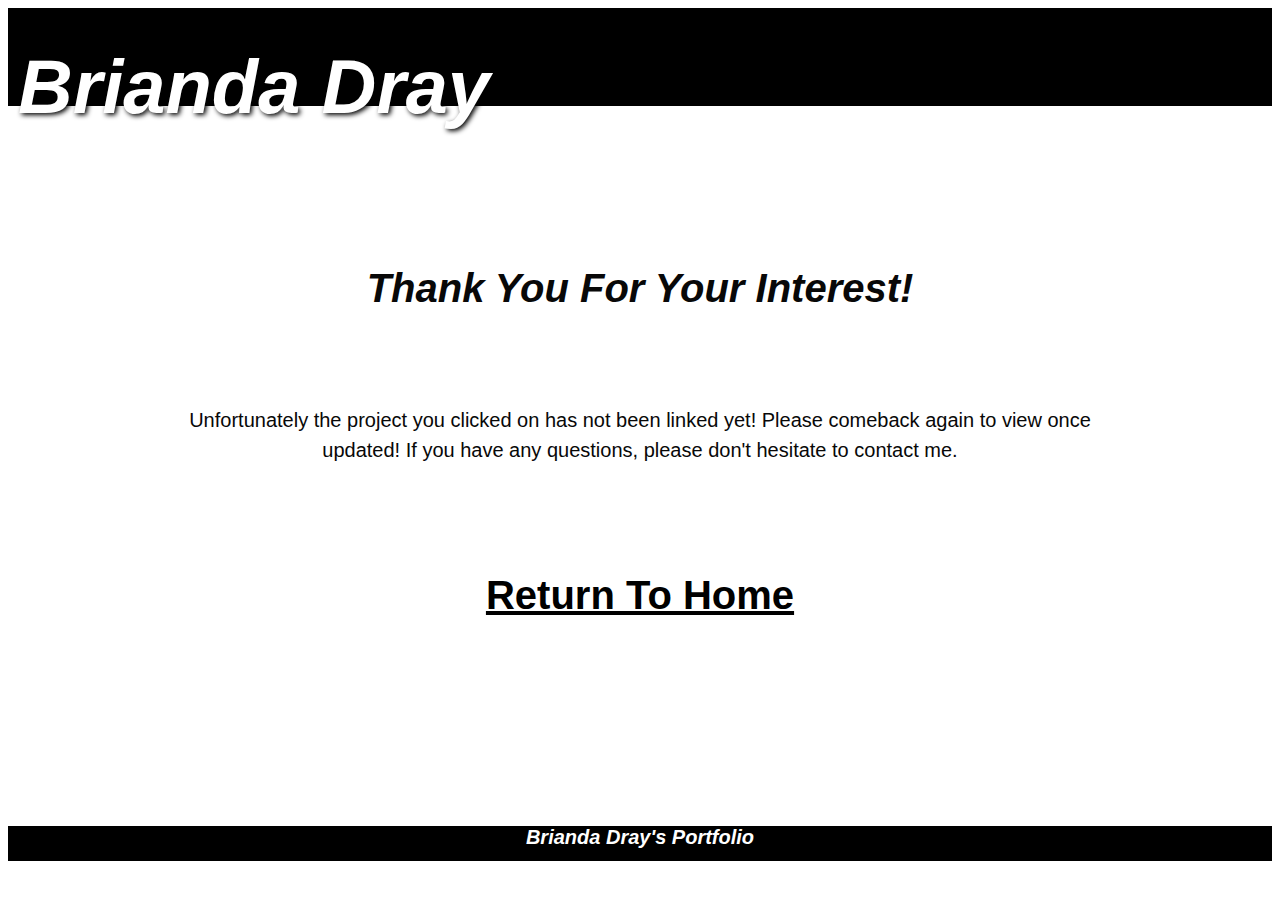
<file: comingsoon.html>
<!DOCTYPE html>
<html lang="en-US">
<head>
    <meta charset="UTF-8">
    <meta name="viewport" content="width=device-width, initial-scale=1" /> <!-- responsive -->
    <link rel="stylesheet" href="./comingsoonstyle.css">
    <title>Coming Soon</title>
</head>
    <body>
        <!------------------Header------------------------>
        <header>
            <h1><em>Brianda</em> Dray</h1>
        </header>

        <!-------------------- Coming Soon----------------------->
    <div class="flex-container-comingsoon" id="comingsoon">
        <h2>Thank You For Your Interest!</h2>
            <p>Unfortunately the project you clicked on has not been linked yet!
                Please comeback again to view once updated! If you have 
                any questions, please don't hesitate to contact me.
            </p>
            <p class="home"><a href='index.html'>Return To Home</a></p>
        </div>
        <style>
            .flex-container-comingsoon {
                display:flex;
                flex-wrap: wrap;
                background-color: white;
            }
        </style>
    </div>

         <!-------------------Footer------------------------>      
    <footer>
        <h6>Brianda Dray's Portfolio</h6>
    </footer>

    </body>
    </html>
</file>
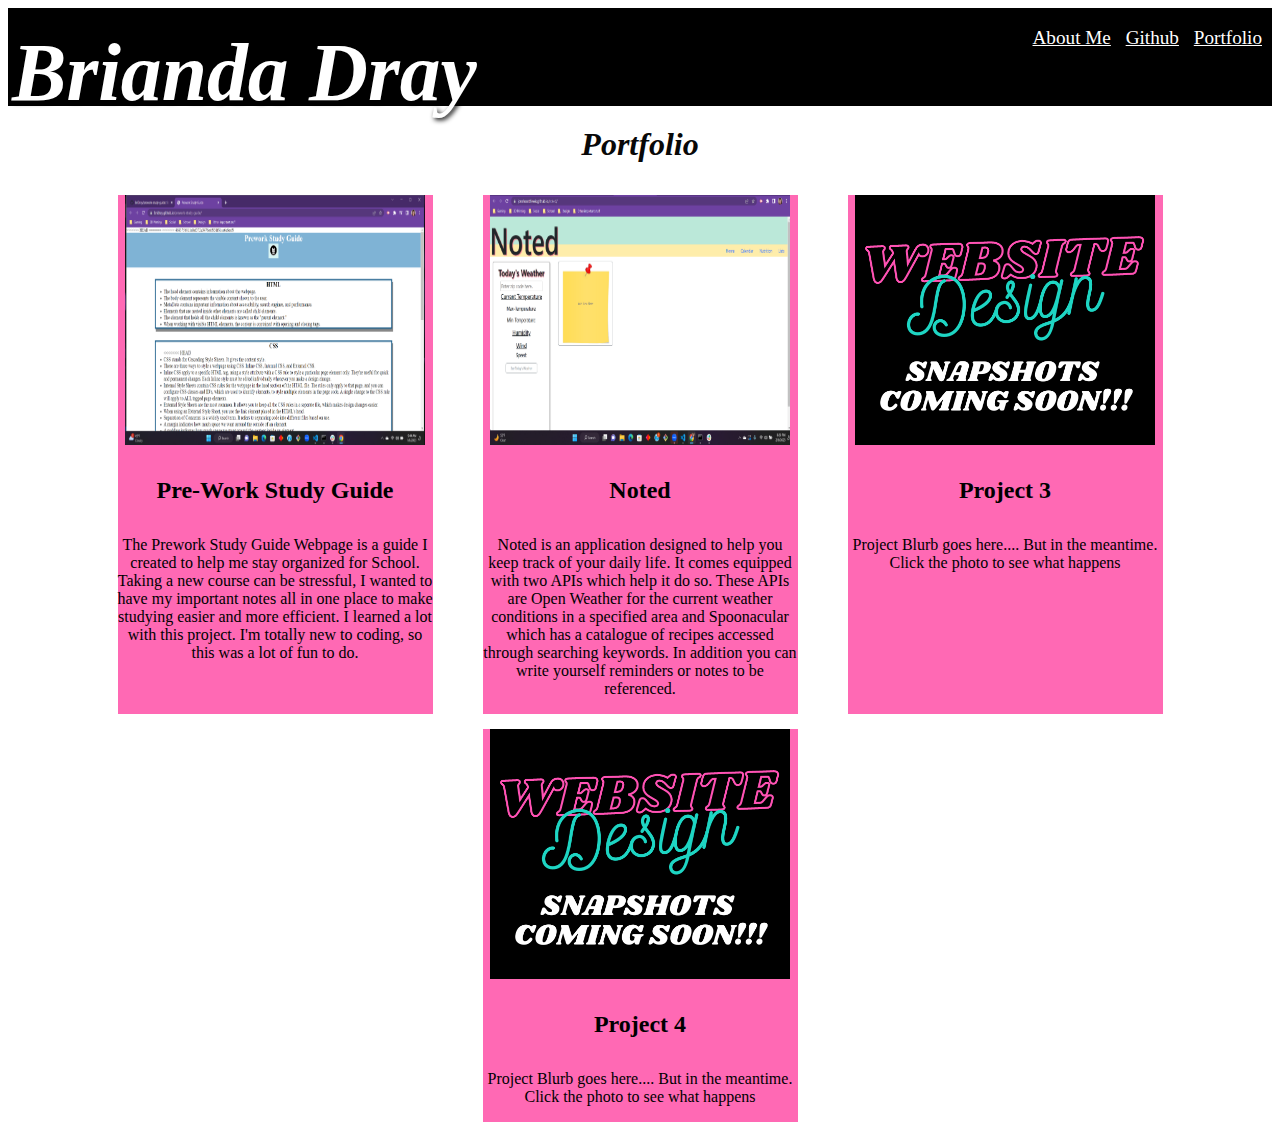
<file: projects/projects.html>
<!DOCTYPE html>
<html lang="en-US">

<head>
    <meta charset="UTF-8">
    <meta name="viewport" content="width=device-width, initial-scale=1" /> <!-- responsive -->
    <link rel="stylesheet" href="../style.css">
    <title>Professional Portfolio</title>
</head>

<body>

    <!------------------Header/Navigation------------------------>
    <header>
        <h1><em>Brianda</em> Dray</h1>
        <nav>
            <ul>
                <li>
                    <a href='#intro'>About Me</a>
                </li>
                <li>
                    <a href='https://github.com/BriDray'>Github</a>
                </li>
                <li>
                    <a href='#highlight'>Portfolio</a>
                </li>
                <!-- <li>
                        <a href='#contact'>Contact Me</a>
                    </li> -->
            </ul>
        </nav>
    </header>

    <h3>Portfolio</h3>
    <div class="portfolio">
        <div class="Project" id="highlight">
            <a class="preview" href='https://bridray.github.io/prework-study-guide/'><img class="project-a-img"
                    src="../assets/Pre-work screenshot.png" alt="Pre-Work Study Guide ScreenShot Goes Here."></a>
            <h4>Pre-Work Study Guide</h4>
            <p class="projectblurb">
                The Prework Study Guide Webpage is a guide I created
                to help me stay organized for School. Taking a new
                course can be stressful, I wanted to have my important
                notes all in one place to make studying easier and more
                efficient. I learned a lot with this project. I'm totally
                new to coding, so this was a lot of fun to do.
            </p>
        </div>
        <div class="Project">
            <a class="preview" href='https://jonahscottlewis.github.io/noted/'><img class="project-a-img"
                    src="../assets/noted.png" alt="Project Snapshot Coming soon."></a>
            <h4>Noted</h4>
            <p class="projectblurb">Noted is an application designed to help you keep track of your daily life. It comes
                equipped with two APIs which help it do so. These APIs are Open Weather for the current weather
                conditions in a specified area and Spoonacular which has a catalogue of recipes accessed through
                searching keywords. In addition you can write yourself reminders or notes to be referenced.</p>
        </div>
        <div class="Project">
            <a class="preview" href='comingsoon.html'><img class="project-a-img" src="../assets/Website (1).png"
                    alt="Project Snapshot Coming soon."></a>
            <h4 data-secret="Project Previews Coming Soon!">Project 3</h4>
            <p class="projectblurb">Project Blurb goes here.... But in the meantime.
                Click the photo to see what happens</p>
        </div>
        <div class="Project">
            <a class="preview" href='comingsoon.html'><img class="project-a-img" src="../assets/Website (1).png"
                    alt="Project Snapshot Coming soon."></a>
            <h4 data-secret="Project Previews Coming Soon!">Project 4</h4>
            <p class="projectblurb">Project Blurb goes here.... But in the meantime.
                Click the photo to see what happens</p>
        </div>
    </div>

</body>

</html>
</file>
<file: comingsoonstyle.css>
*{
    font-family:'Lucida Sans', 'Lucida Sans Regular', 'Lucida Grande', 'Lucida Sans Unicode', Geneva, Verdana, sans-serif;
  }
  
  body {
    background-color:white;
    color:rgb(8, 8, 8);
  }
  
  header {
    height:98px;
    margin: 0;
    background-color:#000000;
    color:#ffffff; 
    font-size: larger;
    display:flex;
    justify-content: space-between;
  }
  
  /* ---------Name in header--------- */
  h1 {
    margin: 0;
    position: static;
    padding-top: 35px; 
    padding-left: 10px;
    font-size: 395%;
    font-style:italic;
    text-shadow: 2px 2px 5px #000000; 
    color:white;
  }

  /* ---------Thank you for your interest section--------- */
.flex-container-comingsoon {
    display: flex;
    flex-flow: block;
    flex-direction:block;
    justify-content: center;
    height: 80vh;
  } 
  
  /* Thank you for your interest title */
  h2 {
    font-size: 250%;
    font-style:italic;
    text-align: center;
    margin-top: 160px;;
  }  
  
  /* coming soon blurb */
  p {
    text-align: center;
    font-size: 20px;
    line-height: 1.5;
    padding-bottom: 5px;
    width: 75%;
    margin-top: -100px;
  }

   /* home link */
  .home a {
   font-size:200% ;
   font-weight: bold;
   color:black;
   text-align: center;
  }

  .home a:hover {
    color: hotpink;
     font-weight: bold;
     
   } 

  /* ---------Page Footer--------- */
footer{
    height:35px;
    background-color:#000000;
    color:#ffffff; 
  }
  
  h6 {
    color:#ffffff; 
    font-size: 125%;
    font-style:italic;
    text-align: center;
    margin:auto;
  }
  
  /* ---------responsive layout--------- */
   @media screen and (max-width: 768px) {
    body,
   header,
    footer {
      flex-direction: column;
      justify-content: center;
      display:block;
    }
  
    header {
      height: 38vh;
      width: auto;
  
    }
  
    h1 {
      text-align: center;
    }

    h2 {
        margin-top: 80px;
    }
  }
</file>
<file: style.css>
/* *{
  font-family:'Lucida Sans', 'Lucida Sans Regular', 'Lucida Grande', 'Lucida Sans Unicode', Geneva, Verdana, sans-serif;
} */

@import url('https://fonts.googleapis.com/css2?family=Sacramento&display=swap');

body {
  background-color:white;
  color:rgb(8, 8, 8);
}

header {
  height:98px;
  margin: 0;
  background-color:#000000;
  color:#ffffff; 
  font-size: larger;
  display:flex;
  justify-content: space-between;
}

/* ---------Name in header--------- */
h1 {
  margin: 0;
  position: static;
  padding-top: 18px; 
  padding-left: 4px;
  font-size: 425%;
  font-style:italic;
  text-shadow: 2px 2px 5px #000000; 
  color:white;
  /* font-family: 'Sacramento', cursive; */
}

/* ---------navigation at top of page--------- */
nav li {
  display:inline;
  text-shadow: 2px 2px 5px #000000;
}

/* Nav list anchors */
a {
  color:white;
  margin: 0 10px 0 0;
}

a:hover {
 color: hotpink;
  font-weight: bold;
  
} 

/* ---------about me section--------- */


.flex-container-intro {
  display: flex;
  flex-flow: row wrap;
  flex-direction:row;
  justify-content: center;
} 

/* about me image */
.image { 
  width: 40%;
} 

/* about me title */
h2 {
  font-size: 200%;
  font-style:italic;
  text-align: center;
}  

/* about me blurb */
.aboutblurb {
  text-align: left;
  font-size: 16px;
  line-height: 1.5;
  padding-bottom: 5px;
  width: 60%;
}

/* ---------Portfolio section--------- */

/* Portfolio heading */
h3 {
  font-size: 200%;
  font-style:italic;
  text-align: center;
  margin-top: 20px;
}

/* Project headings */
h4 {
  font-size: 150%;
  text-align: center;

}

.portfolio {
  display: flex;
  flex-direction:row;
  flex-flow: row wrap;
  color: black;
  justify-content: center;
  width: 100%;
}

/* --------Project boxes--------- */
.Project {
 margin: 0 25px 15px 25px; 
 max-width: 1100px;
 align-items: center;
 background-color: hotpink; 
 justify-content: center;
}

.Project:hover {
  background-color: rgb(28, 212, 212);
  font-weight: bold;
  
} 

/* ---------Project images anchor---------*/
.project-a-img {
  width: 300px;
  height: 250px;
}

.preview {
  display: flex;
  justify-content: center;
  align-items: center;
  width: 100%;
}

/* ---------Secret message--------- */
h4[data-secret]:hover::after {
  content:attr(data-secret);
  background-color:white;
  display:block;
  color:hotpink;
  margin:7px 5px 5px 5px;
  font-size: 19px;
  font-weight: bold;
} 

/* ---------Project blurbs under screenshot anchors--------- */
.projectblurb {
  width:315px;
  text-align: center;
}

/* ---------contact me form--------- */
form {
  height: 150px;
  width: auto;
  border-top: 3px solid #000000;
  background-color:antiquewhite;
  font-size: large;
}

/* contact me title */
h5 {
  font-size: 180%;
  font-style:italic;
  text-align: center;
  margin-top: 6px;
  margin-bottom: 3px;
}

/* Form container*/
.flex-container {
  justify-content:center;
  font-size: 150%;
}


.form-button {
  justify-content: center;
  display:flex;
  margin-top: 5px;
}

/* ---------Page Footer--------- */
footer{
  height:35px;
  background-color:#000000;
  color:#ffffff; 
}

h6 {
  color:#ffffff; 
  font-size: 125%;
  font-style:italic;
  text-align: center;
  margin:auto;
}

/* ---------responsive layout--------- */
 @media screen and (max-width: 768px) {
  /* Use flex-direction to stack the navbar, sidebar, and body  */
  body,
 header,
 .project-a-img,
  footer {
    flex-direction: column;
    justify-content: center;
    display:block;
  }

  header {
    height: 38vh;
    width: auto;

  }

  h1 {
    text-align: center;
  }
}
</file>
